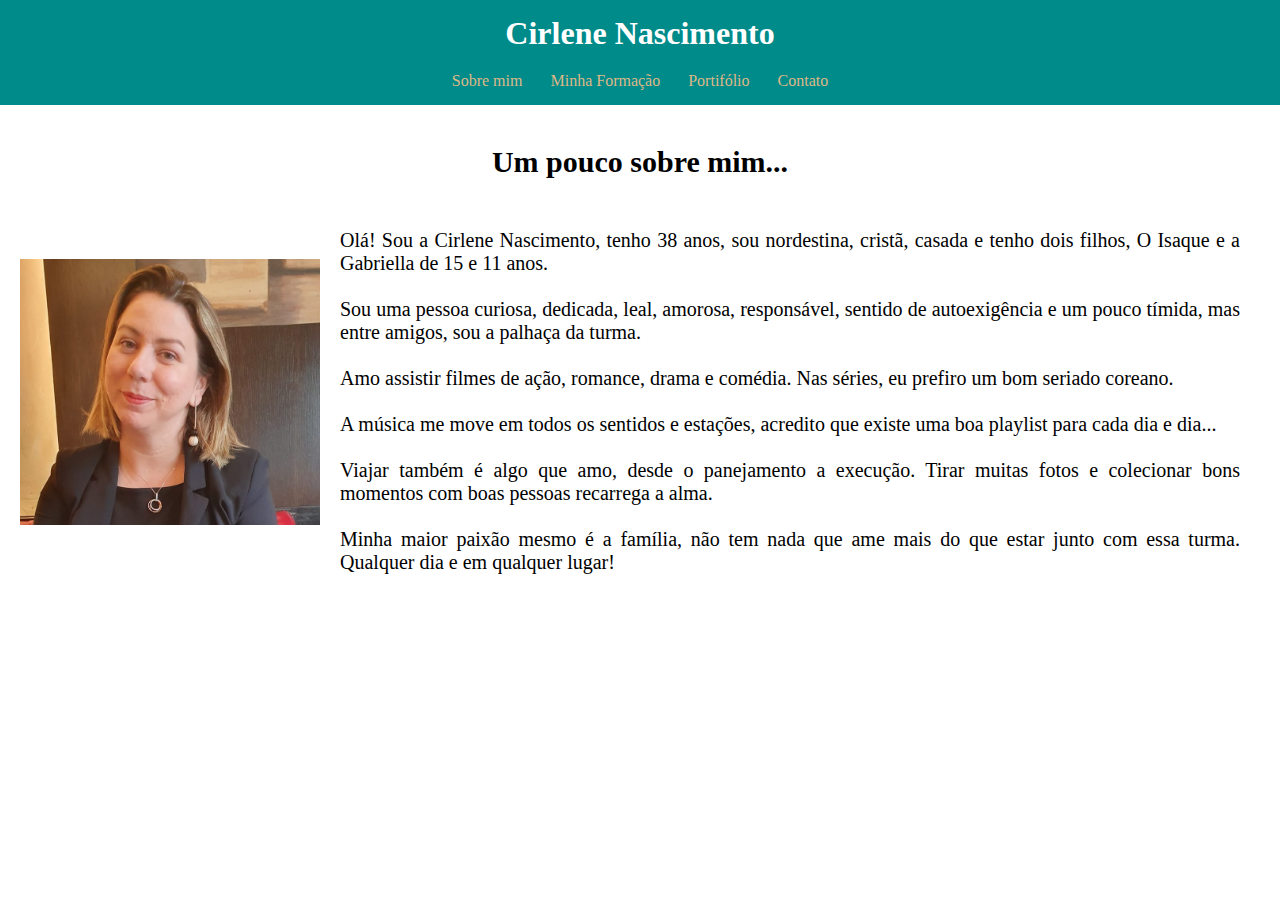
<file: index.html>
<!DOCTYPE html>
<html lang="pt-br">

<head>
	<meta charset="utf-8">
	<meta name="viewport" content="width=device-width, initial-scale=1.0">
	
	<title>Fundamentos da Programação Web - Atividade Prática</title>
	
	<link rel="stylesheet" href="css/style.css">
</head>

<body>
	<div id="header">
		<div id="logo">
			<h1>Cirlene Nascimento</h1>
		</div>
		
		<nav>
			<a href="index.html">Sobre mim</a>
			<a href="minha_formacao.html">Minha Formação</a>
			<a href="portifolio.html">Portifólio</a>
			<a href="contato.html">Contato</a>
		</nav>
	</div>

	<div id="content">
		<h2>Um pouco sobre mim...</h2>

		<div id="conteudo">
			<div>
				<img id="imagem_principal" src="foto.jpeg">
			</div>

			<div id="texto1">
				<p>Olá! Sou a Cirlene Nascimento, tenho 38 anos, sou nordestina, cristã, casada e tenho dois filhos, O Isaque e a Gabriella de 15 e 11 anos. </p>
				<br>
				<p>Sou uma pessoa curiosa, dedicada, leal, amorosa, responsável, sentido de autoexigência e um pouco tímida, mas entre amigos, sou a palhaça da turma.</p>
				<br>
				<p>Amo assistir filmes de ação, romance, drama e comédia. Nas séries, eu prefiro um bom seriado coreano.</p>
				<br>
				<p>A música me move em todos os sentidos e estações, acredito que existe uma boa playlist para cada dia e dia...</p>
				<br>
				<p>Viajar também é algo que amo, desde o panejamento a execução. Tirar muitas fotos e colecionar bons momentos com boas pessoas recarrega a alma.</p>
				<br>
				<p>Minha maior paixão mesmo é a família, não tem nada que ame mais do que estar junto com essa turma. Qualquer dia e em qualquer lugar!</p>
			</div>
		</div>


	</div>
</body>

</html>
</file>
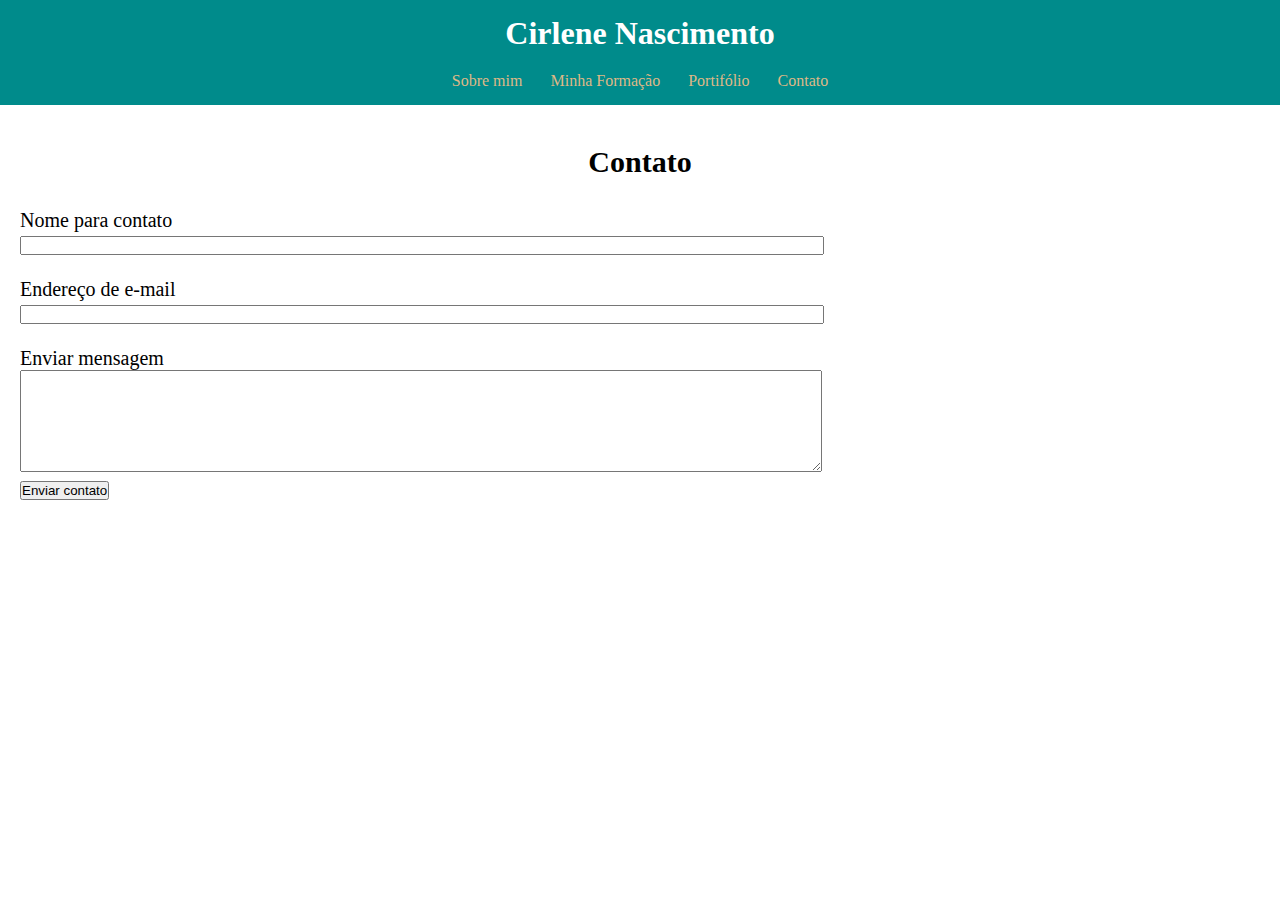
<file: contato.html>
<!DOCTYPE html>
<html lang="pt-br">

<head>
	<meta charset="utf-8">
	<meta name="viewport" content="width=device-width, initial-scale=1.0">
	
	<title>Fundamentos da Programação Web - Atividade Prática</title>
	
	<link rel="stylesheet" href="css/style.css">
</head>

<body>
	<div id="header">
		<div id="logo">
			<h1>Cirlene Nascimento</h1>
		</div>
		
		<nav>
			<a href="index.html">Sobre mim</a>
			<a href="minha_formacao.html">Minha Formação</a>
			<a href="portifolio.html">Portifólio</a>
			<a href="contato.html">Contato</a>
		</nav>
	</div>

	<div id="content">
		<h2>Contato</h2>

		<div id="contato">
			<form>
				<label for="nome">Nome para contato</label><br>
				<input type="text" id="nome" style="width: 800px;"><br><br>
				<label for="email">Endereço de e-mail</label><br>
				<input type="text" id="email" style="width: 800px;"><br><br>
				<label for="nome">Enviar mensagem</label><br>
				<textarea type="text" id="mensagem" style="width: 800px; height: 100px;"></textarea><br>
				<button type="button" onclick="enviarContato()">Enviar contato</button>
			</form>
		</div>

	</div>
	<script>
		function enviarContato(){
			let nome = document.getElementById("nome").value;
			let email = document.getElementById("email").value;
			let mensagem = document.getElementById("mensagem").value;

			alert(nome + ", agradeço o seu contato e retornarei em breve para o e-mail: " + email);
		}
	</script>
</body>

</html>
</file>
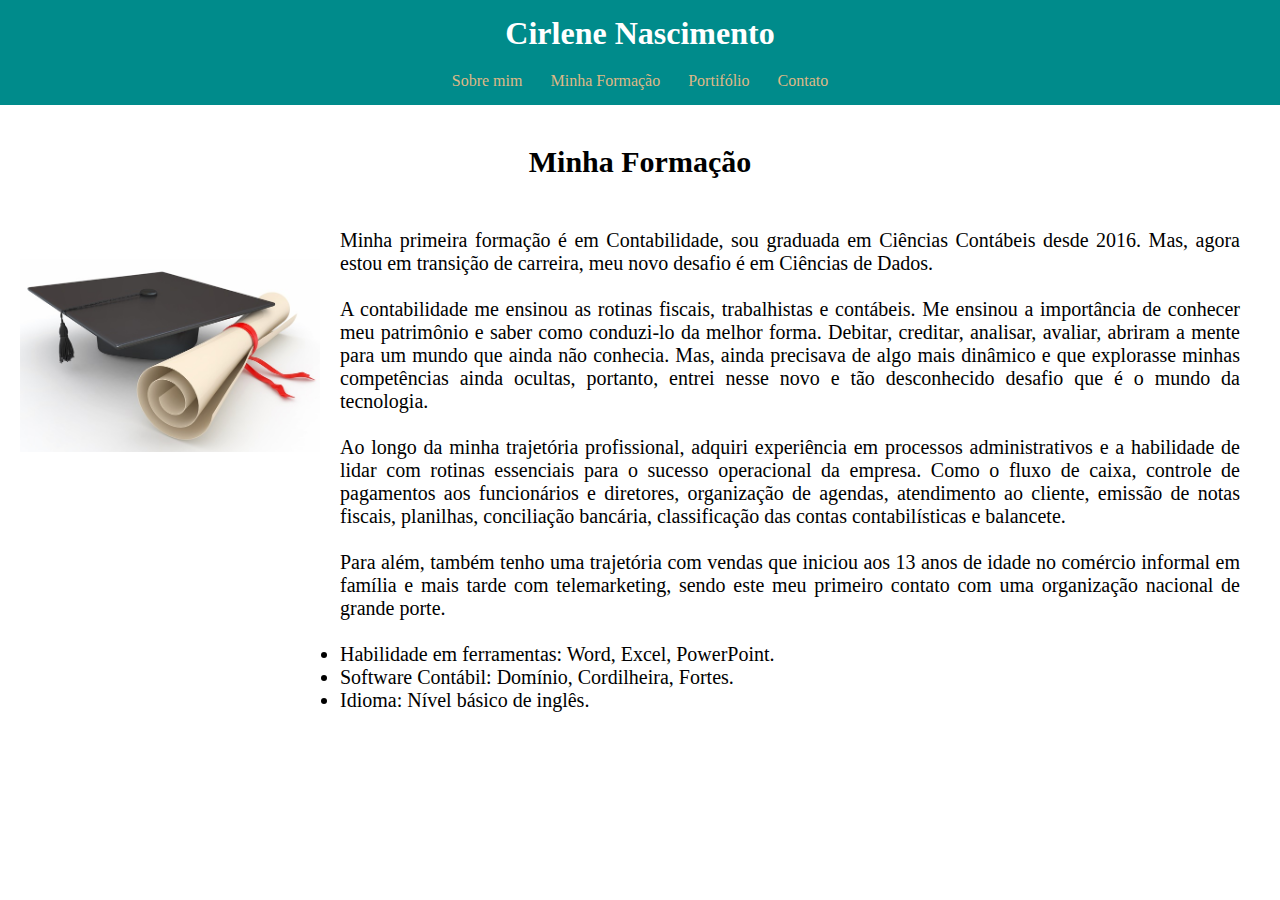
<file: minha_formacao.html>
<!DOCTYPE html>
<html lang="pt-br">

<head>
	<meta charset="utf-8">
	<meta name="viewport" content="width=device-width, initial-scale=1.0">
	
	<title>Fundamentos da Programação Web - Atividade Prática</title>
	
	<link rel="stylesheet" href="css/style.css">
</head>

<body>
	<div id="header">
		<div id="logo">
			<h1>Cirlene Nascimento</h1>
		</div>
		
		<nav>
			<a href="index.html">Sobre mim</a>
			<a href="minha_formacao.html">Minha Formação</a>
			<a href="portifolio.html">Portifólio</a>
			<a href="contato.html">Contato</a>
		</nav>
	</div>

	<div id="content">
		<h2>Minha Formação</h2>

		<div id="conteudo">
			<div>
				<img id="imagem_principal" src="formacao.jpg">
			</div>

			<div id="texto1">
				<p>Minha primeira formação é em Contabilidade, sou graduada em Ciências Contábeis desde 2016. Mas, agora estou em transição de carreira, meu novo desafio é em Ciências de Dados.
				</p>
				<br>
				<p>A contabilidade me ensinou as rotinas fiscais, trabalhistas e contábeis. Me ensinou a importância de conhecer meu patrimônio e saber como conduzi-lo da melhor forma. Debitar, creditar, analisar, avaliar, abriram a mente para um mundo que ainda não conhecia. Mas, ainda precisava de algo mais dinâmico e que explorasse minhas competências ainda ocultas, portanto, entrei nesse novo e tão desconhecido desafio que é o mundo da tecnologia. </p> 
				</p>
				<br>
				<p>Ao longo da minha trajetória profissional, adquiri experiência em processos administrativos e a habilidade de lidar com rotinas essenciais para o sucesso operacional da empresa. Como o fluxo de caixa, controle de pagamentos aos funcionários e diretores, organização de agendas, atendimento ao cliente, emissão de notas fiscais, planilhas, conciliação bancária, classificação das contas contabilísticas e balancete. </p>
				<br>
				<p>Para além, também tenho uma trajetória com vendas que iniciou aos 13 anos de idade no comércio informal em família e mais tarde com telemarketing, sendo este meu primeiro contato com uma organização nacional de grande porte.
				<br>
				<br>
				<p>
					<ul>
						<li>Habilidade em ferramentas: Word, Excel, PowerPoint.</li>
						<li>Software Contábil: Domínio, Cordilheira, Fortes.</li>
						<li>Idioma: Nível básico de inglês.</li>
					</ul>
				</p>
			</div>
		</div>


	</div>
</body>

</html>
</file>
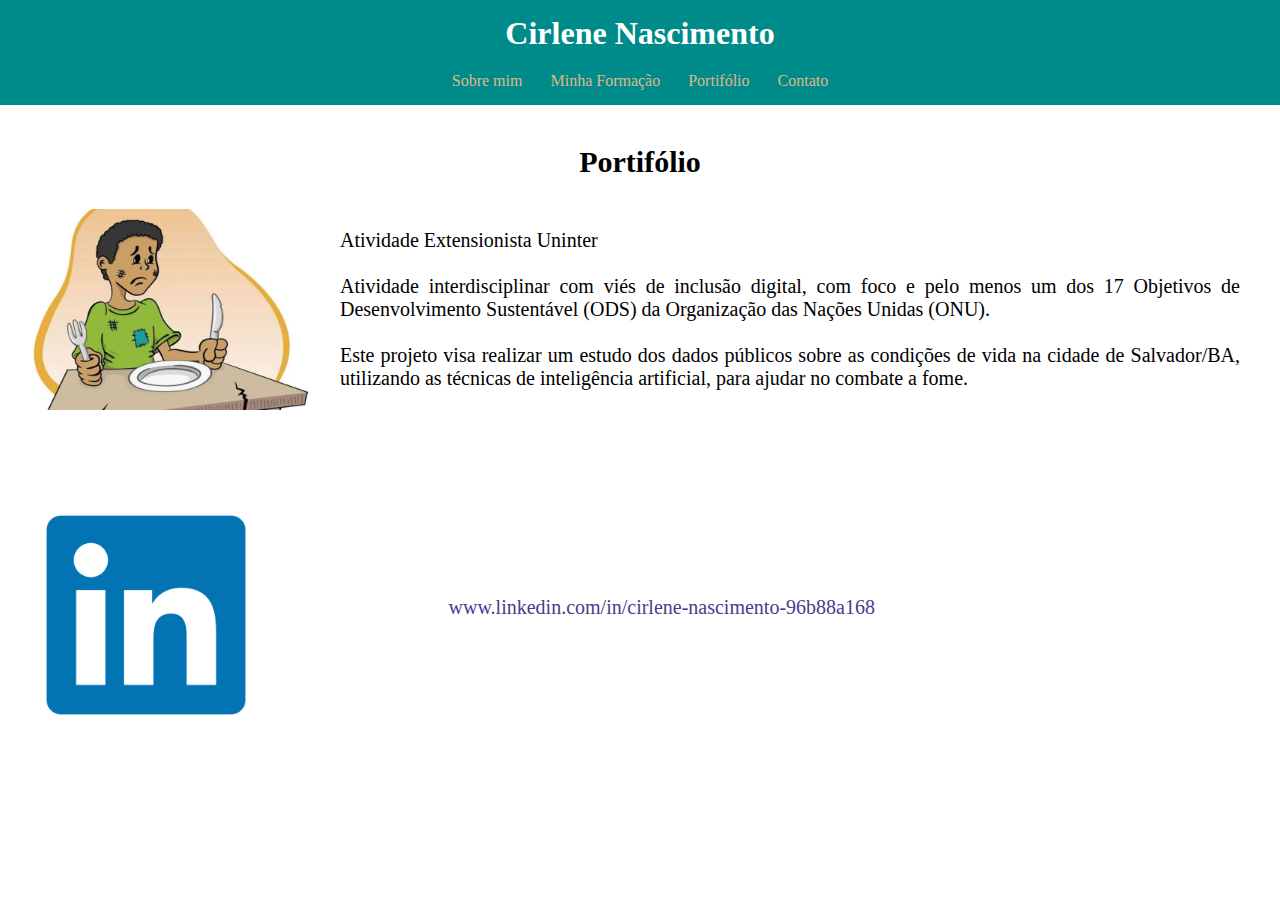
<file: portifolio.html>
<!DOCTYPE html>
<html lang="pt-br">

<head>
	<meta charset="utf-8">
	<meta name="viewport" content="width=device-width, initial-scale=1.0">
	
	<title>Fundamentos da Programação Web - Atividade Prática</title>
	
	<link rel="stylesheet" href="css/style.css">
</head>

<body>
	<div id="header">
		<div id="logo">
			<h1>Cirlene Nascimento</h1>
		</div>
		
		<nav>
			<a href="index.html">Sobre mim</a>
			<a href="minha_formacao.html">Minha Formação</a>
			<a href="portifolio.html">Portifólio</a>
			<a href="contato.html">Contato</a>
		</nav>
	</div>

	<div id="content">
		<h2>Portifólio</h2>

		<div id="conteudo">
			<div>
				<img id="imagem_portfolio" src="fome.jpeg">
			</div>

			<div id="texto1">
				<p>Atividade Extensionista Uninter</p>
				<br>
				<p>Atividade interdisciplinar com viés de inclusão digital, com foco e pelo menos um dos 17 Objetivos de Desenvolvimento Sustentável (ODS) da Organização das Nações Unidas (ONU).</p>
				<br>
				<p>Este projeto visa realizar um estudo dos dados públicos sobre as condições de vida na cidade de Salvador/BA, utilizando as técnicas de inteligência artificial, para ajudar no combate a fome. 
			</div>
		</div>
		<div id="conteudo">
			<div>
				<img id="imagem_cv" src="linkedin.png">
			</div>	
			<div id="texto1">
				<br><br><br><br><br><br><br>
				<a href="https://www.linkedin.com/in/cirlene-nascimento-96b88a168" target="_blank">www.linkedin.com/in/cirlene-nascimento-96b88a168</a>
			</div>
		</div>

	</div>
</body>

</html>
</file>
<file: css/style.css>
/* Limpa as formatações */
* {
    margin: 0;
    padding: 0;
}

/* Formatação do header */
#header {
    background-color:darkcyan;
    padding: 15px;
    text-align: center;
}

#logo h1 {
    color: white;
    padding-bottom: 20px;
}

/* Formatação do menu */
#header a:link, #header a:visited {
    color:burlywood;
    padding: 8px 12px;
    text-decoration: none;
}

#header a:hover {
    color: darkslateblue;
    background-color:antiquewhite;
    text-decoration: none;
}

/* Formatação dos links */
a {
    text-decoration: none;
}

a:link, a:visited {
    color: darkslateblue;
    text-decoration: none;
}

a:hover {
    text-decoration: underline;
}

/* Formatação do content */
#content {
    padding: 20px;
    text-align: center;
    font-size: 20px;
}

h2 {
    padding-top: 20px;
    padding-bottom: 30px;
}

#conteudo {
    display: grid;
}

#contato {
    display: grid;
    text-align: left;
}

#imagem_principal{
    margin-top: 50px;
    width: 300px;
    grid-column-start: 1;
    grid-column-end: 4;
}

#imagem_portfolio{
    margin-top: 0;
    width: 300px;
    grid-column-start: 1;
    grid-column-end: 4;
}

#imagem_cv{
    margin-top: 100px;
    width: 200px;
    grid-column-start: 1;
    grid-column-end: 4;
}

#texto1{
    grid-column-start: 5;
    grid-column-end: 12;
    text-align: justify;
    padding: 20px;


}
</file>
